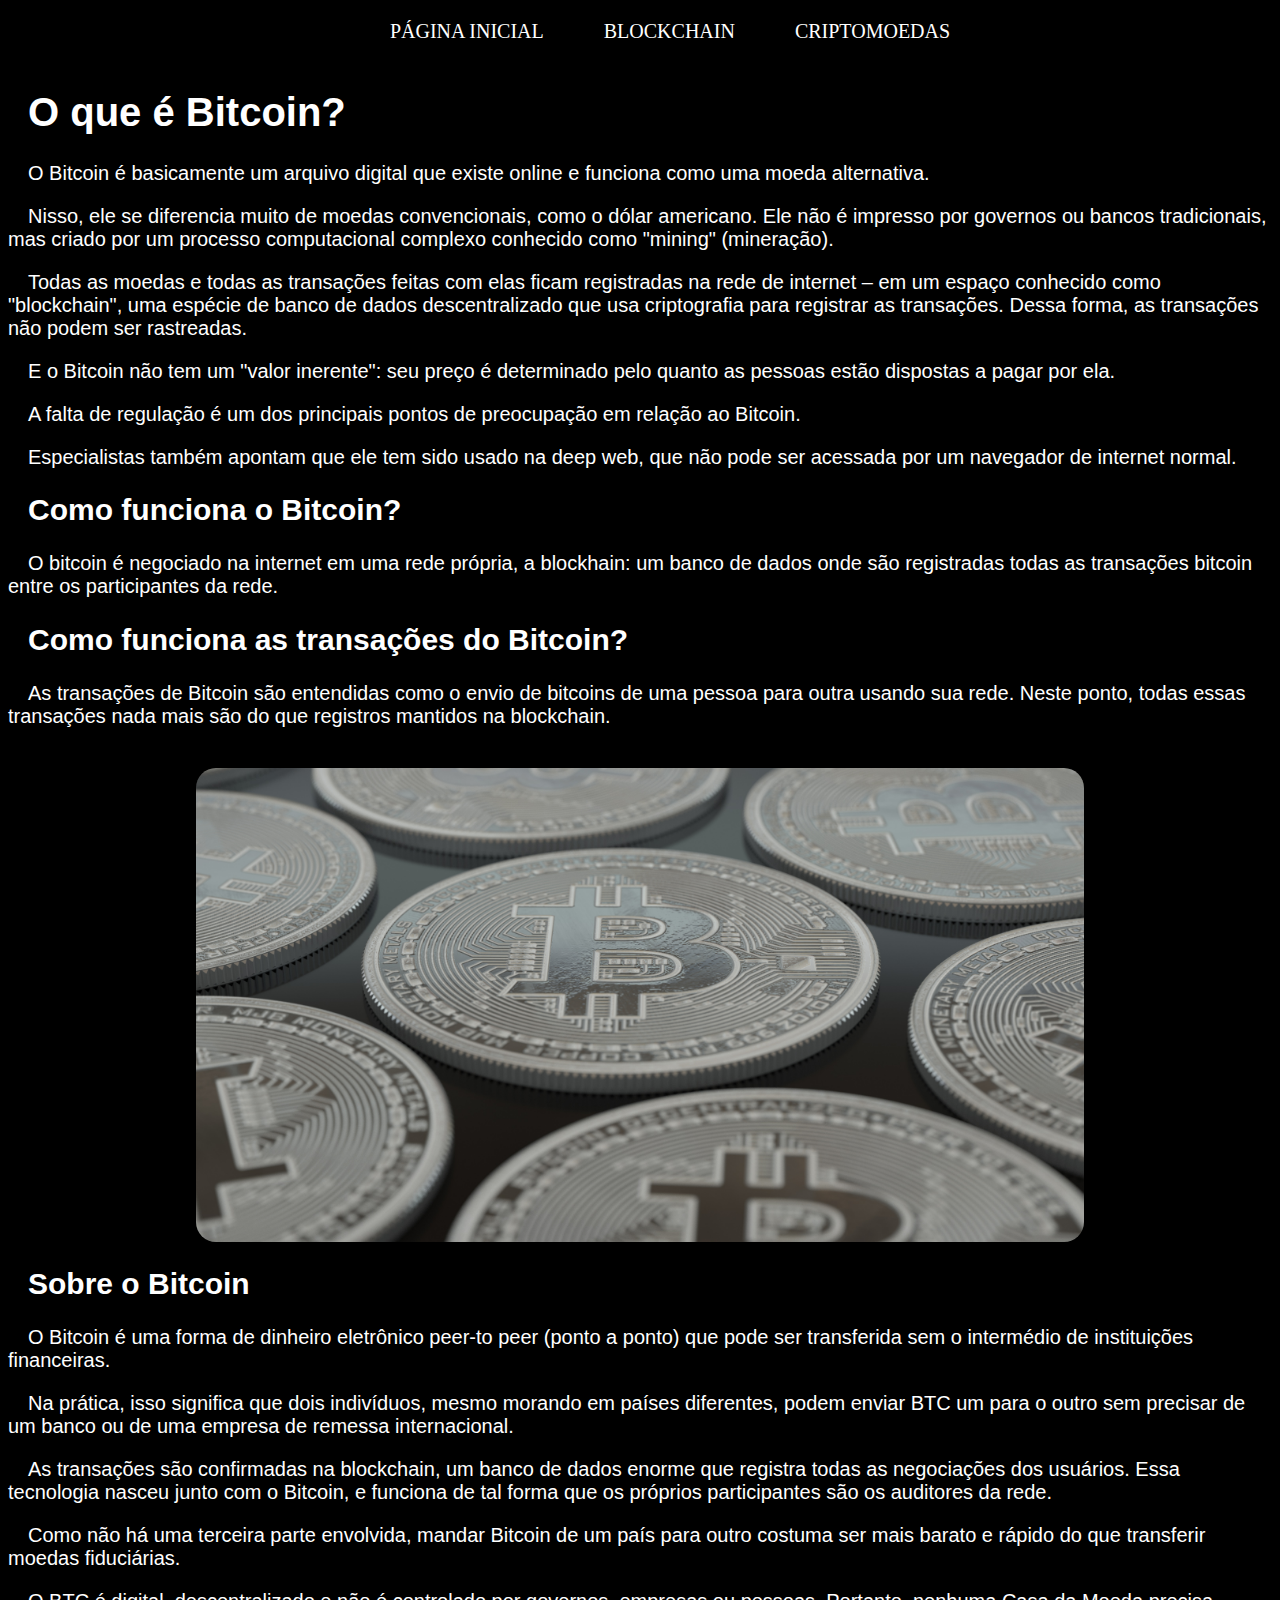
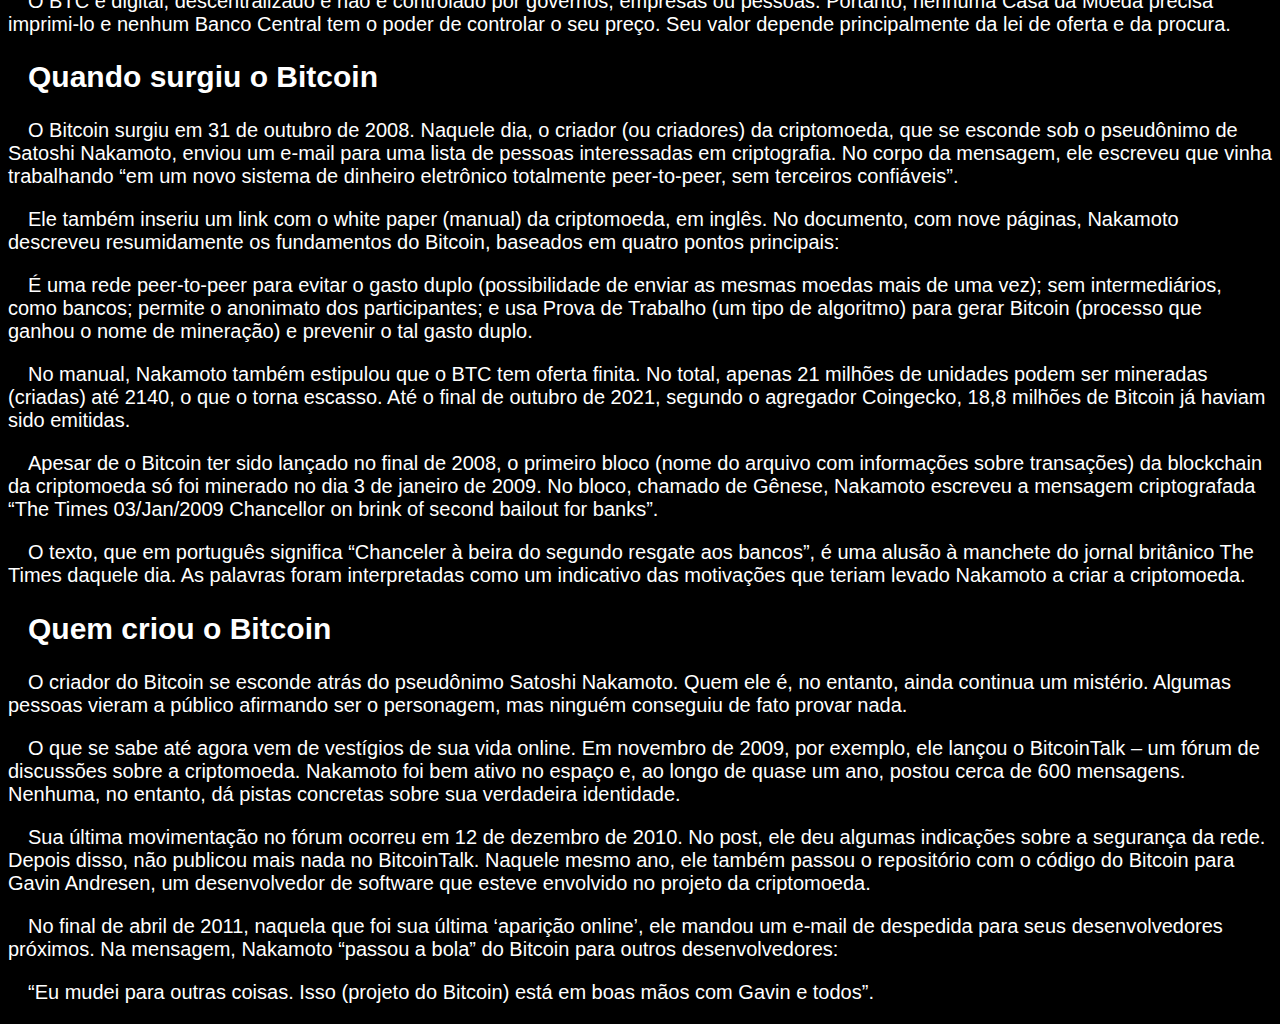
<file: index.html>
<!DOCTYPE html>
<html lang="en">
  <head>
    <meta charset="UTF-8" />
    <meta name="viewport" content="width=device-width, initial-scale=1.0" />
    <link rel="stylesheet" href="css/style.css" />
    <link
      rel="stylesheet"
      href="https://fonts.googleapis.com/css2?family=Material+Symbols+Outlined:opsz,wght,FILL,GRAD@24,400,0,0"
    />
    <title>Bitcoin</title>
    <script src="./js/script.js"></script>
  </head>
  <body>
    <header>
      <nav class="content">
        <div class="list">
          <ul>
            <li><a href="index.html">Página Inicial</a></li>
            <li><a href="blockchain.html">Blockchain</a></li>
            <li><a href="criptomoedas.html">Criptomoedas</a></li>
          </ul>
        </div>

        <span
          id="icon-menu"
          class="material-symbols-outlined"
          onclick="clickMenu()"
        >
          menu
        </span>

       
        
        <div class="mobileMenu">
            <figure class="logo__imagem">
                <img src="imagens-projeto/logo.jpg">
            </figure>
          <ul>
            <li><a href="index.html">Página Inicial</a></li>
            <li><a href="blockchain.html">Blockchain</a></li>
            <li><a href="criptomoedas.html">Criptomoedas</a></li>
          </ul>
        </div>
    </header>



    <main class="bit">
      <section class="bit__con">
        <div>
          <h1>O que é Bitcoin?</h1>
          <p>
            O Bitcoin é basicamente um arquivo digital que existe online e
            funciona como uma moeda alternativa.
          </p>

          <p>
            Nisso, ele se diferencia muito de moedas convencionais, como o dólar
            americano. Ele não é impresso por governos ou bancos tradicionais,
            mas criado por um processo computacional complexo conhecido como
            "mining" (mineração).
          </p>

          <p>
            Todas as moedas e todas as transações feitas com elas ficam
            registradas na rede de internet – em um espaço conhecido como
            "blockchain", uma espécie de banco de dados descentralizado que usa
            criptografia para registrar as transações. Dessa forma, as
            transações não podem ser rastreadas.
          </p>

          <p>
            E o Bitcoin não tem um "valor inerente": seu preço é determinado
            pelo quanto as pessoas estão dispostas a pagar por ela.
          </p>

          <p>
            A falta de regulação é um dos principais pontos de preocupação em
            relação ao Bitcoin.
          </p>

          <p>
            Especialistas também apontam que ele tem sido usado na deep web, que
            não pode ser acessada por um navegador de internet normal.
          </p>

          <h2>Como funciona o Bitcoin?</h2>
          <p>
            O bitcoin é negociado na internet em uma rede própria, a blockhain:
            um banco de dados onde são registradas todas as transações bitcoin
            entre os participantes da rede.
          </p>

          <h2>Como funciona as transações do Bitcoin?</h2>
          <p>
            As transações de Bitcoin são entendidas como o envio de bitcoins de
            uma pessoa para outra usando sua rede. Neste ponto, todas essas
            transações nada mais são do que registros mantidos na blockchain.
          </p>
        </div>
      </section>

      <section class="sobre">
        <figure class="sobre__imagem">
          <img src="imagens/bitcoins-criptomoedas.jpg" />
        </figure>

        <h2>Sobre o Bitcoin</h2>
        <p>
          O Bitcoin é uma forma de dinheiro eletrônico peer-to peer (ponto a
          ponto) que pode ser transferida sem o intermédio de instituições
          financeiras.
        </p>

        <p>
          Na prática, isso significa que dois indivíduos, mesmo morando em
          países diferentes, podem enviar BTC um para o outro sem precisar de um
          banco ou de uma empresa de remessa internacional.
        </p>

        <p>
          As transações são confirmadas na blockchain, um banco de dados enorme
          que registra todas as negociações dos usuários. Essa tecnologia nasceu
          junto com o Bitcoin, e funciona de tal forma que os próprios
          participantes são os auditores da rede.
        </p>

        <p>
          Como não há uma terceira parte envolvida, mandar Bitcoin de um país
          para outro costuma ser mais barato e rápido do que transferir moedas
          fiduciárias.
        </p>

        <p>
          O BTC é digital, descentralizado e não é controlado por governos,
          empresas ou pessoas. Portanto, nenhuma Casa da Moeda precisa
          imprimi-lo e nenhum Banco Central tem o poder de controlar o seu
          preço. Seu valor depende principalmente da lei de oferta e da procura.
        </p>

        <h2>Quando surgiu o Bitcoin</h2>

        <p>
          O Bitcoin surgiu em 31 de outubro de 2008. Naquele dia, o criador (ou
          criadores) da criptomoeda, que se esconde sob o pseudônimo de Satoshi
          Nakamoto, enviou um e-mail para uma lista de pessoas interessadas em
          criptografia. No corpo da mensagem, ele escreveu que vinha trabalhando
          “em um novo sistema de dinheiro eletrônico totalmente peer-to-peer,
          sem terceiros confiáveis”.
        </p>

        <p>
          Ele também inseriu um link com o white paper (manual) da criptomoeda,
          em inglês. No documento, com nove páginas, Nakamoto descreveu
          resumidamente os fundamentos do Bitcoin, baseados em quatro pontos
          principais:
        </p>

        <p>
          É uma rede peer-to-peer para evitar o gasto duplo (possibilidade de
          enviar as mesmas moedas mais de uma vez); sem intermediários, como
          bancos; permite o anonimato dos participantes; e usa Prova de Trabalho
          (um tipo de algoritmo) para gerar Bitcoin (processo que ganhou o nome
          de mineração) e prevenir o tal gasto duplo.
        </p>

        <p>
          No manual, Nakamoto também estipulou que o BTC tem oferta finita. No
          total, apenas 21 milhões de unidades podem ser mineradas (criadas) até
          2140, o que o torna escasso. Até o final de outubro de 2021, segundo o
          agregador Coingecko, 18,8 milhões de Bitcoin já haviam sido emitidas.
        </p>

        <p>
          Apesar de o Bitcoin ter sido lançado no final de 2008, o primeiro
          bloco (nome do arquivo com informações sobre transações) da blockchain
          da criptomoeda só foi minerado no dia 3 de janeiro de 2009. No bloco,
          chamado de Gênese, Nakamoto escreveu a mensagem criptografada “The
          Times 03/Jan/2009 Chancellor on brink of second bailout for banks”.
        </p>

        <p>
          O texto, que em português significa “Chanceler à beira do segundo
          resgate aos bancos”, é uma alusão à manchete do jornal britânico The
          Times daquele dia. As palavras foram interpretadas como um indicativo
          das motivações que teriam levado Nakamoto a criar a criptomoeda.
        </p>

        <h2>Quem criou o Bitcoin</h2>
        <p>
          O criador do Bitcoin se esconde atrás do pseudônimo Satoshi Nakamoto.
          Quem ele é, no entanto, ainda continua um mistério. Algumas pessoas
          vieram a público afirmando ser o personagem, mas ninguém conseguiu de
          fato provar nada.
        </p>

        <p>
          O que se sabe até agora vem de vestígios de sua vida online. Em
          novembro de 2009, por exemplo, ele lançou o BitcoinTalk – um fórum de
          discussões sobre a criptomoeda. Nakamoto foi bem ativo no espaço e, ao
          longo de quase um ano, postou cerca de 600 mensagens. Nenhuma, no
          entanto, dá pistas concretas sobre sua verdadeira identidade.
        </p>

        <p>
          Sua última movimentação no fórum ocorreu em 12 de dezembro de 2010. No
          post, ele deu algumas indicações sobre a segurança da rede. Depois
          disso, não publicou mais nada no BitcoinTalk. Naquele mesmo ano, ele
          também passou o repositório com o código do Bitcoin para Gavin
          Andresen, um desenvolvedor de software que esteve envolvido no projeto
          da criptomoeda.
        </p>

        <p>
          No final de abril de 2011, naquela que foi sua última ‘aparição
          online’, ele mandou um e-mail de despedida para seus desenvolvedores
          próximos. Na mensagem, Nakamoto “passou a bola” do Bitcoin para outros
          desenvolvedores:
        </p>

        <p>
          “Eu mudei para outras coisas. Isso (projeto do Bitcoin) está em boas
          mãos com Gavin e todos”.
        </p>
      </section>
    </main>
  </body>
</html>
</file>
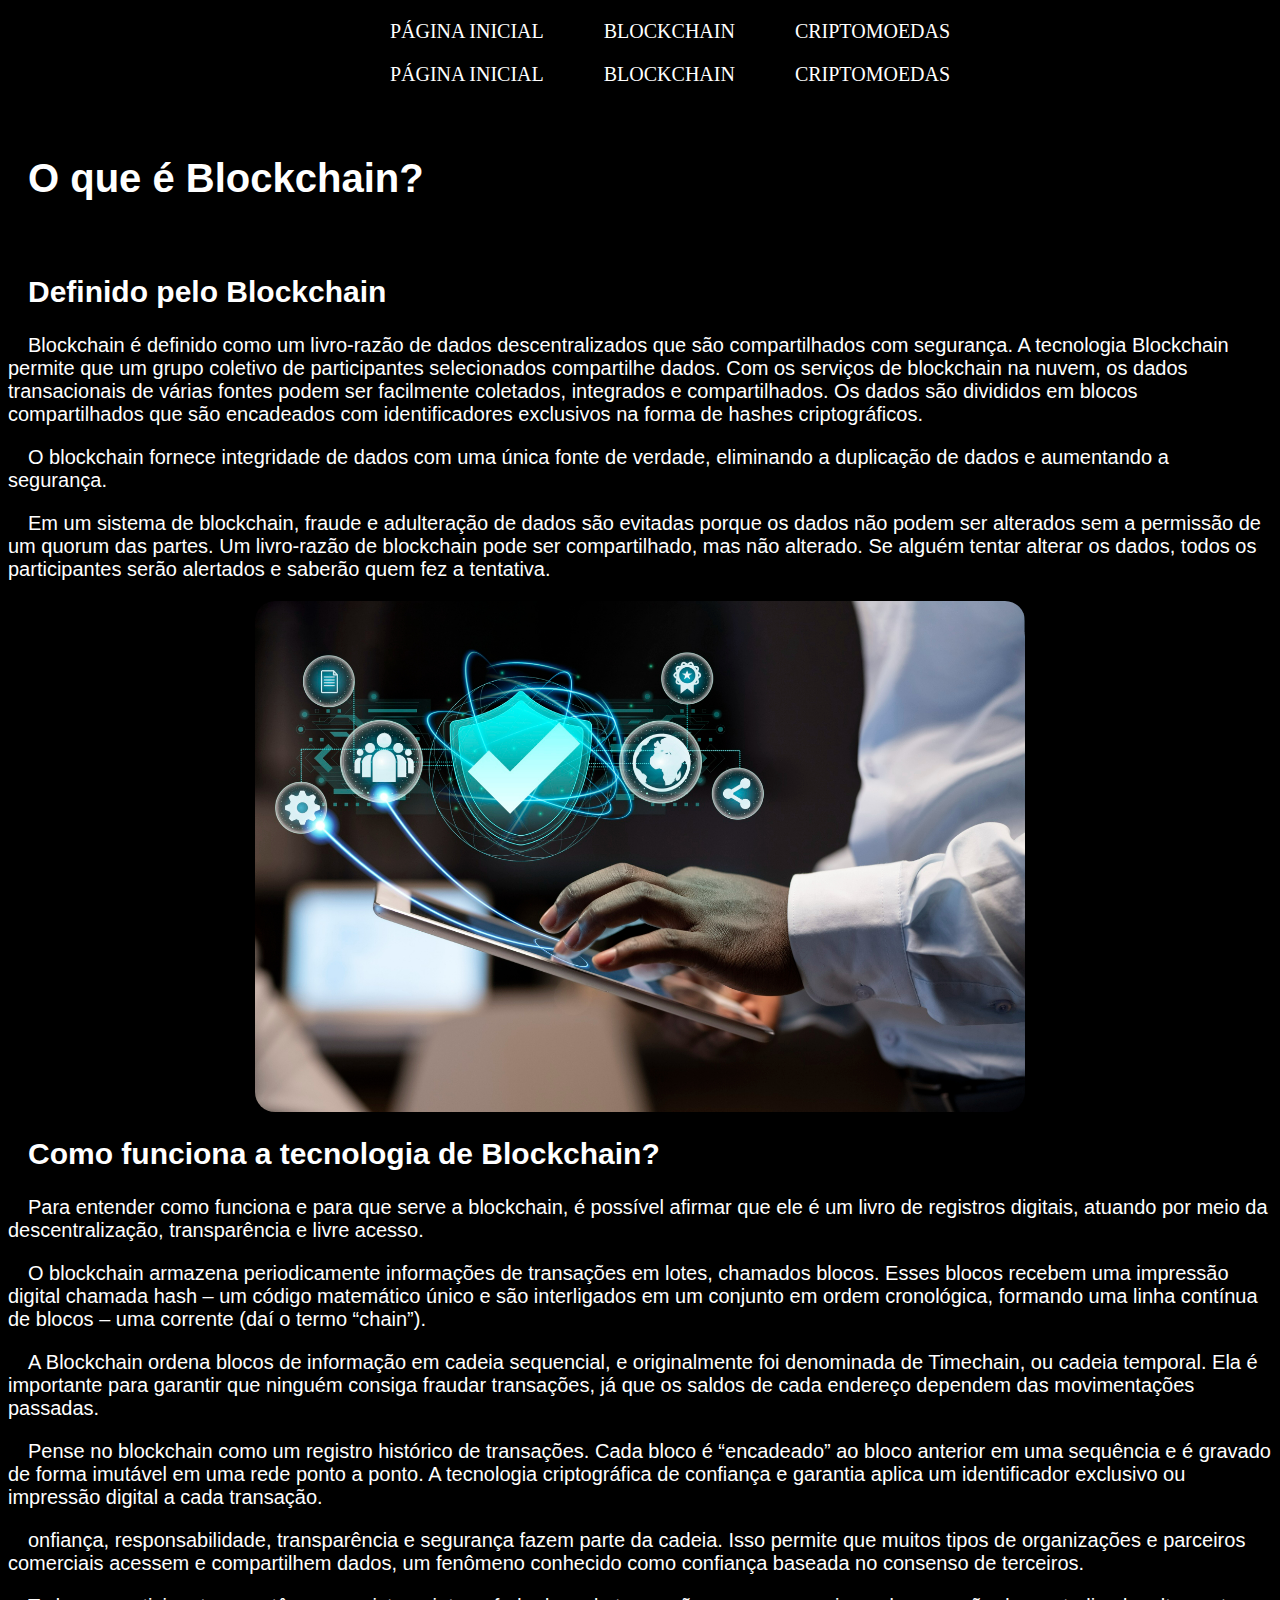
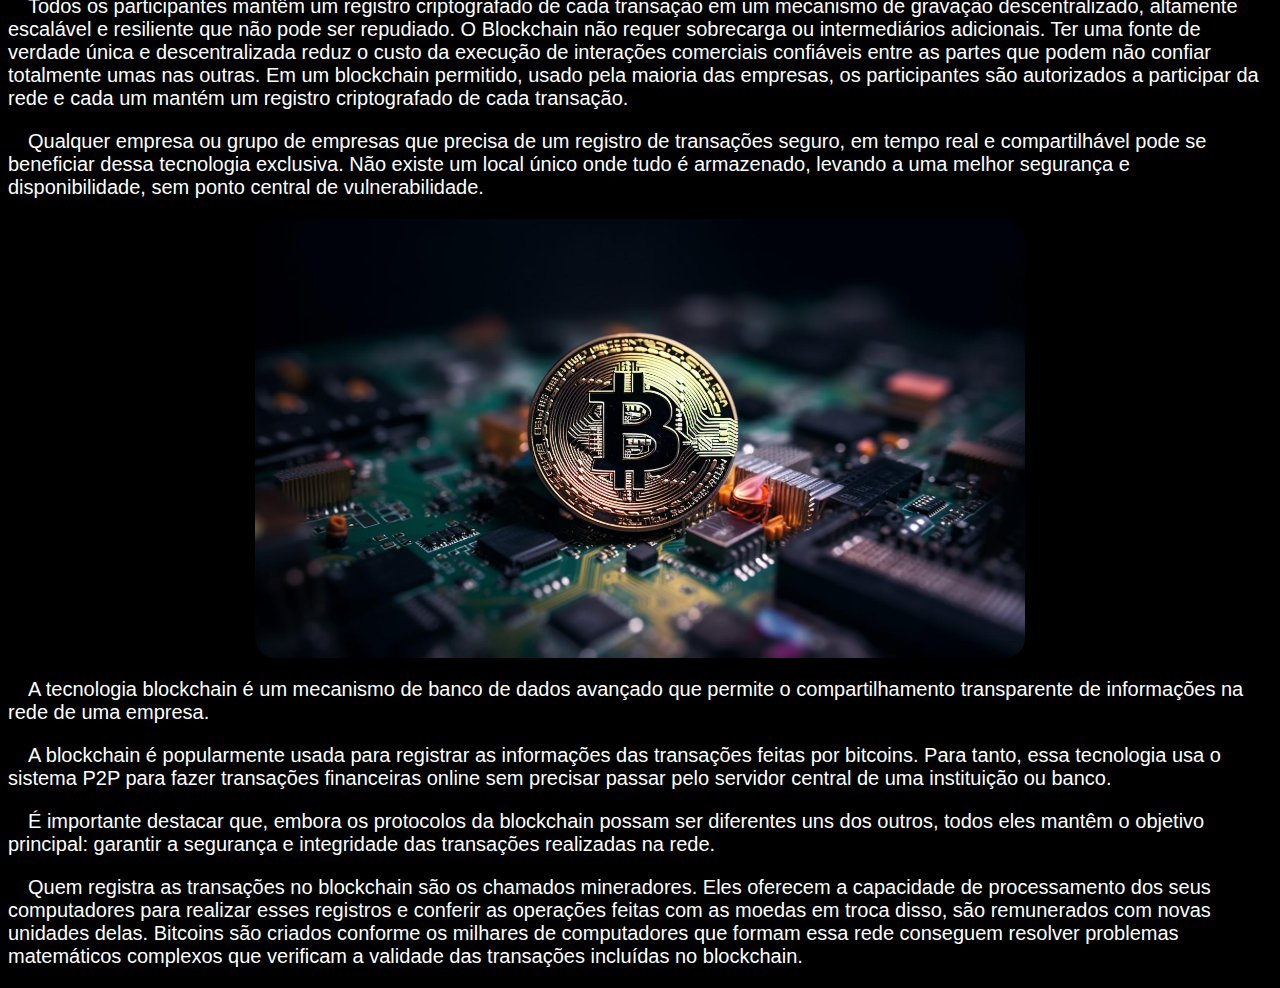
<file: blockchain.html>
<!DOCTYPE html>
<html lang="en">
<head>
  <meta charset="UTF-8">
  <meta name="viewport" content="width=device-width, initial-scale=1.0">
  <link rel="stylesheet" href="css/blockchain.css">
  <link rel="stylesheet" href="https://fonts.googleapis.com/css2?family=Material+Symbols+Outlined:opsz,wght,FILL,GRAD@20..48,100..700,0..1,-50..200" />
  <title>Blockchain</title>
  <script src="./js/script.js"></script> 
</head>
<body>

  <header>
    <nav class="content">
      <div class="list">
        <ul>
          <li><a href="index.html">Página Inicial</a></li>
            <li><a href="blockchain.html">Blockchain</a></li>
            <li><a href="criptomoedas.html">Criptomoedas</a></li>
        </ul>
      </div>

      <span
        id="icon-menu"
        class="material-symbols-outlined"
        onclick="clickMenu()"
      >
        menu
      </span>

      <div class="mobileMenu">
        <ul>
            <li><a href="index.html">Página Inicial</a></li>
            <li><a href="blockchain.html">Blockchain</a></li>
            <li><a href="criptomoedas.html">Criptomoedas</a></li>
        </ul>
      </div>
    </nav>
  </header>


  <main>
    <section class="blocks">  

        <div>
          <br><h1>O que é Blockchain?</h1></br>
          <h2>Definido pelo Blockchain</h2>
          <p>
            Blockchain é definido como um livro-razão de dados descentralizados que são compartilhados com segurança. A tecnologia Blockchain permite que um grupo coletivo de participantes selecionados compartilhe dados. Com os serviços de blockchain na nuvem, os dados transacionais de várias fontes podem ser facilmente coletados, integrados e compartilhados. Os dados são divididos em blocos compartilhados que são encadeados com identificadores exclusivos na forma de hashes criptográficos.
          </p>
          <p>
            O blockchain fornece integridade de dados com uma única fonte de verdade, eliminando a duplicação de dados e aumentando a segurança.
          </p>
          <p>
            Em um sistema de blockchain, fraude e adulteração de dados são evitadas porque os dados não podem ser alterados sem a permissão de um quorum das partes. Um livro-razão de blockchain pode ser compartilhado, mas não alterado. Se alguém tentar alterar os dados, todos os participantes serão alertados e saberão quem fez a tentativa.
          </p>

            <div>
              <figure class="blocks__chain">

              <img src="imagens/conceito-de-blockchain.jpg">

              </figure>
            </div> 
          </section>

        </div>

    
    <section class="blocks">
      <div>
        <h2>Como funciona a tecnologia de Blockchain?</h2>
        <p>
          Para entender como funciona e para que serve a blockchain, 
          é possível afirmar que ele é um livro de registros digitais,
          atuando por meio da descentralização, transparência e livre acesso.
        </p>
        <p>
          O blockchain armazena periodicamente informações de transações em lotes, chamados blocos. Esses blocos recebem uma impressão digital chamada hash – um código
          matemático único e são interligados em um conjunto em
          ordem cronológica, formando uma linha contínua de blocos – uma corrente (daí o termo “chain”).
        </p>
        <p>
          A Blockchain ordena blocos de informação em cadeia sequencial, e originalmente foi denominada de Timechain, ou cadeia temporal. Ela é importante para garantir que ninguém consiga fraudar transações, já que os saldos de cada endereço dependem das movimentações passadas.
        </p>
        <p>
          Pense no blockchain como um registro histórico de transações. Cada bloco é “encadeado” ao bloco anterior em uma sequência e é gravado de forma imutável em uma rede ponto a ponto. A tecnologia criptográfica de confiança e garantia aplica um identificador exclusivo ou impressão digital a cada transação.
        </p>
        <p>
          onfiança, responsabilidade, transparência e segurança fazem parte da cadeia. Isso permite que muitos tipos de organizações e parceiros comerciais acessem e compartilhem dados, um fenômeno conhecido como confiança baseada no consenso de terceiros.
        </p>
        <p>
          Todos os participantes mantêm um registro criptografado de cada transação em um mecanismo de gravação descentralizado, altamente escalável e resiliente que não pode ser repudiado. O Blockchain não requer sobrecarga ou intermediários adicionais. Ter uma fonte de verdade única e descentralizada reduz o custo da execução de interações comerciais confiáveis entre as partes que podem não confiar totalmente umas nas outras. Em um blockchain permitido, usado pela maioria das empresas, os participantes são autorizados a participar da rede e cada um mantém um registro criptografado de cada transação.
        </p>
        <p>Qualquer empresa ou grupo de empresas que precisa de um registro de transações seguro, em tempo real e compartilhável pode se beneficiar dessa tecnologia exclusiva. Não existe um local único onde tudo é armazenado, levando a uma melhor segurança e disponibilidade, sem ponto central de vulnerabilidade.</p>

      </div>
    </section>
  
  
      <section class="coins">
  
        <figure class="coins__bits">
            <img src="imagens/blockchain-controla.jpg">
        </figure>
       
          <p>
            A tecnologia blockchain é um mecanismo de banco de dados avançado que permite o compartilhamento 
            transparente de informações na rede de uma empresa.
          </p>
          <p>
            A blockchain é popularmente usada para registrar as informações das transações feitas por bitcoins.
            Para tanto, essa tecnologia usa o sistema P2P para fazer transações financeiras online sem precisar passar pelo servidor central de uma instituição ou banco.
          </p>
          <p>
            É importante destacar que, embora os protocolos da blockchain possam ser diferentes uns dos outros, todos eles mantêm o objetivo principal: garantir a segurança e integridade das transações realizadas na rede.
          </p>
          <p>
            Quem registra as transações no blockchain são os chamados mineradores. Eles oferecem a capacidade de processamento dos seus computadores para realizar esses registros e conferir as operações feitas com as moedas em troca disso, são remunerados com novas unidades delas. Bitcoins são criados conforme os milhares de computadores que formam essa rede conseguem resolver problemas matemáticos complexos que verificam a validade das transações incluídas no blockchain.
          </p>

      </section>
  </main>

</body>
</html>
</file>
<file: css/style.css>
* {
    color: white;
}

/* estilização do menu */

ul {
    list-style-type: none;
    text-transform: uppercase;
    display: flex;
    justify-content: center;
    align-items: center;
}

li {
    font-family: Georgia, 'Times New Roman', Times, serif;
}

li a {
    text-decoration: none;
    margin: 20px;
}
  
span#icon-menu {
    display: none;
}
  
.mobileMenu {
    display: none;
}

.mobileMenu ul li {
    display: none;
}

/* Estilização do conteudo */

body {
    background-color: black;
    font-size: 20px;
    text-indent: 20px;
    font-family: arial, sans-serif; 
}

img {
    border-radius: 20px;
    width: 75%;
}

.bit__con {
    display: flex;
    align-items: center;
    justify-content: center;
}

.sobre__imagem {
    display: flex;
    align-items: center;
    justify-content: center;
}

/* Estilização do menu mobile */

@media screen and (max-width: 700px) {

    .mobileMenu {
        display: grid;
        grid-template-areas: 
        "Página Inicial Blockchain Criptomoedas";
        text-align: center;
        justify-items: start;  
    }
    
    .logo__imagem > img {
        width: 130px;
        height: 130px;
        object-fit: cover;
        margin: 0 auto;
        display: block;
    }

    .list ul li {
        display: none;
        font-family: Georgia, 'Times New Roman', Times, serif;
    }
  
    span#icon-menu {
        display: block;
        cursor: pointer;
    }
  
    .mobileMenu ul {
        display: block;
    }
  
    .mobileMenu ul li {
        display: block;
        padding-top: 1.0rem;
    }

    .mobileMenu ul li a {
        text-decoration: none;
        font-size: 16px;
      }

    body {
      text-indent: 10px;
    }
  
  
  }
</file>
<file: css/blockchain.css>
* {
    color: white;
}

/* estilização do menu */
  
ul {
    list-style-type: none;
    text-transform: uppercase;
    display: flex;
    justify-content: center;
    align-items: center;
}

li {
    font-family: Georgia, 'Times New Roman', Times, serif;
}

li a {
    text-decoration: none;
    margin: 20px;
}
  
span#icon-menu {
    display: none;
}
  
#mobileMenu {
    display: none;
}

#mobileMenu ul li {
    display: none;
} 

    /* Estilização do conteudo */

body {
    background-color: black;
    font-size: 20px;
    text-indent: 20px;
    font-family: arial, sans-serif; 
}


.blocks__chain {
   display: flex;
   justify-content: center;
   align-items: center;
}

img {
    border-radius: 20px;
    width: 65%;
}

.coins__bits {
    display: flex;
    align-items: center;
    justify-content: center;
}

/* Estilização do menu mobile */

@media screen and (max-width: 700px) {
   
    .list ul li {
        display: none;
    }
  
    span#icon-menu {
        display: block;
        cursor: pointer;
    }
  
    .mobileMenu ul {
        display: grid;
        flex-direction: row;
        justify-content: start;
    }
  
    .mobileMenu ul li {
        display: block;
        padding-top: 1.0rem;
    }

    .mobileMenu ul li a {
        text-decoration: none;
        font-size: 16px;  
    }

    body {
        text-indent: 10px;
      }
  
  
  }
</file>
